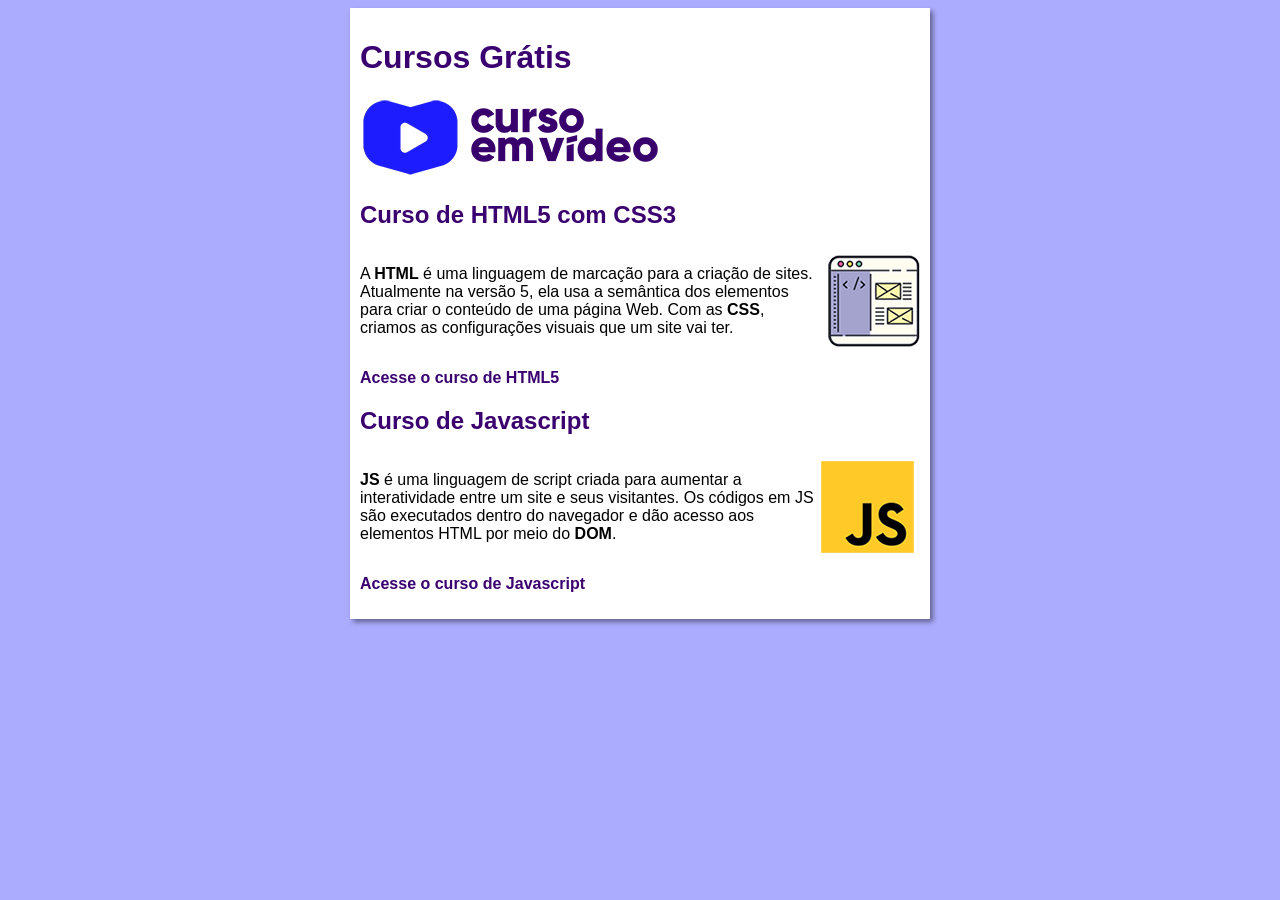
<file: index.html>
<!DOCTYPE html>
<html lang="en">
<head>
    <meta charset="UTF-8">
    <meta http-equiv="X-UA-Compatible" content="IE=edge">
    <meta name="viewport" content="width=device-width, initial-scale=1.0">
    <title>Curso em Video</title>
    <link rel="stylesheet" href="css/style.css">
</head>
<body>
    <main>
        <header>
            <h1>Cursos Grátis</h1>
            <img src="imagens/curso-em-video-cor.png" alt="Curso em Video">
        </header>
        <article>
            <h2>Curso de HTML5 com CSS3</h2>
            <div class="lado">
                <img src="imagens/curso-html-css.png" alt="Curso HTML/CSS" class="lado">
                <p>A <abbr title="Hypertext Markup Language">HTML</abbr> é uma linguagem de marcação para a criação de sites. Atualmente na versão 5, ela usa a semântica dos elementos para criar o conteúdo de uma página Web. Com as <abbr title="Cascading Style Sheets">CSS</abbr>, criamos as configurações visuais que um site vai ter.</p>
            </div>
            <p><a href="curso-html.html">Acesse o curso de HTML5</a></p>
        </article>
        <article>
            <h2>Curso de Javascript</h2>
            <div class="lado">
                <img src="imagens/curso-javascript.png" alt="Curso JS" class="lado">
                <p><abbr title="Javascript">JS</abbr> é uma linguagem de script criada para aumentar a interatividade entre um site e seus visitantes. Os códigos em JS são executados dentro do navegador e dão acesso aos elementos HTML por meio do <abbr title="Docmento Object Model">DOM</abbr>.</p>
            </div>
            <p><a href="curso-js.html">Acesse o curso de Javascript</a></p>
        </article>
    </main>
</body>
</html>
</file>
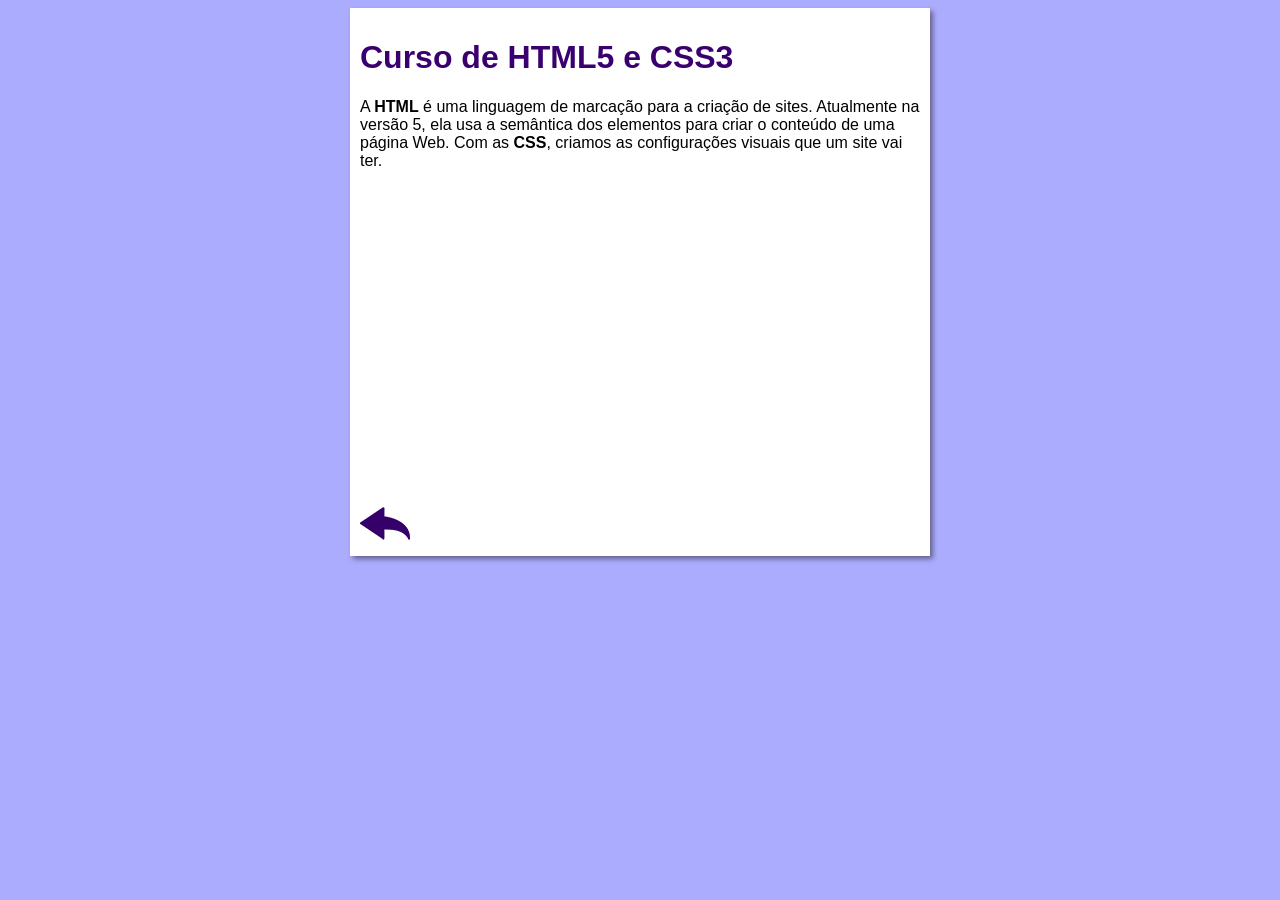
<file: curso-html.html>
<!DOCTYPE html>
<html lang="pt-br">
<head>
    <meta charset="UTF-8">
    <meta name="viewport" content="width=device-width, initial-scale=1.0">
    <title>Curso de HTML</title>
    <link rel="stylesheet" href="css/style.css">
</head>
<body>
    <main>
        <header>
            <h1>Curso de HTML5 e CSS3</h1>
        </header>
        <article>
            <p>A <abbr title="HyperText Markup Language">HTML</abbr> é uma linguagem de marcação para a criação de sites. Atualmente na versão 5, ela usa a semântica dos elementos para criar o conteúdo de uma página Web. Com as <abbr title="Cascading Style Sheets">CSS</abbr>, criamos as configurações visuais que um site vai ter.</p>

            <iframe width="560" height="315" src="https://www.youtube.com/embed/riSVzwlSnhw" frameborder="0" allow="accelerometer; autoplay; encrypted-media; gyroscope; picture-in-picture" allowfullscreen></iframe>

            <a href="index.html"><img src="imagens/btn-back.png" alt="Voltar"></a>
            
        </article>
    </main>
</body>
</html>
</file>
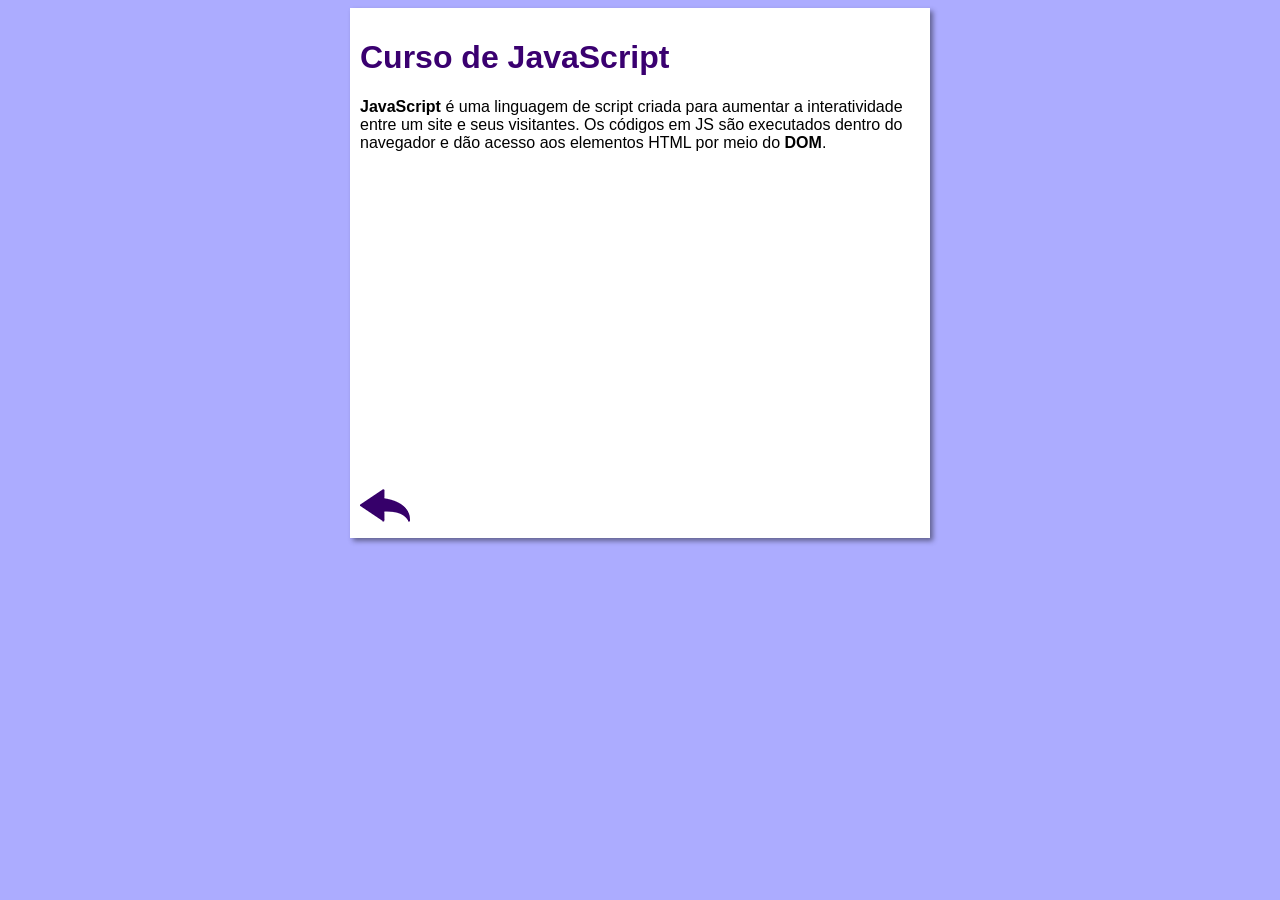
<file: curso-js.html>
<!DOCTYPE html>
<html lang="pt-br">
<head>
    <meta charset="UTF-8">
    <meta name="viewport" content="width=device-width, initial-scale=1.0">
    <title>Curso de JavaScript</title>
    <link rel="stylesheet" href="css/style.css">
</head>
<body>
    <main>
        <header>
            <h1>Curso de JavaScript</h1>
        </header>
        <article>
            <p><abbr title="JavaScript">JavaScript</abbr> é uma linguagem de script criada para aumentar a interatividade entre um site e seus visitantes. Os códigos em JS são executados dentro do navegador e dão acesso aos elementos HTML por meio do <abbr title="Document Object Model">DOM</abbr>.</p>

            <iframe width="560" height="315" src="https://www.youtube.com/embed/BXqUH86F-kA" frameborder="0" allow="accelerometer; autoplay; encrypted-media; gyroscope; picture-in-picture" allowfullscreen></iframe>

            <a href="index.html"><img src="imagens/btn-back.png" alt="Voltar"></a>
        </article>
    </main>
</body>
</html>
</file>
<file: css/style.css>
*{
    font-family: Arial, Helvetica, sans-serif;
    font-size: 16px;
}

body{
    background-color: #acacff
}

main{
    background-color: white;
    width: 560px;
    margin: auto;
    padding: 10px;
    box-shadow: 3px 3px 5px rgba(0, 0, 0, 0.435);
}

abbr{
    text-decoration: none;
    font-weight: bold;
}

h1{
    font-size: 2em;
    color: rgb(58, 0, 112);
}

h2{
    font-size: 1.5em;
    color: rgb(58, 0, 112);;
}

a{
    text-decoration: none;
    font-weight: bold;
    color: rgb(58, 0, 112);;
}

a:hover{
    text-decoration: underline;
    color: rgb(26, 26, 255);
}

.lado{
    display: flex;
    justify-content: space-between;
    flex-flow: row-reverse;
    align-items: center;
}
</file>
